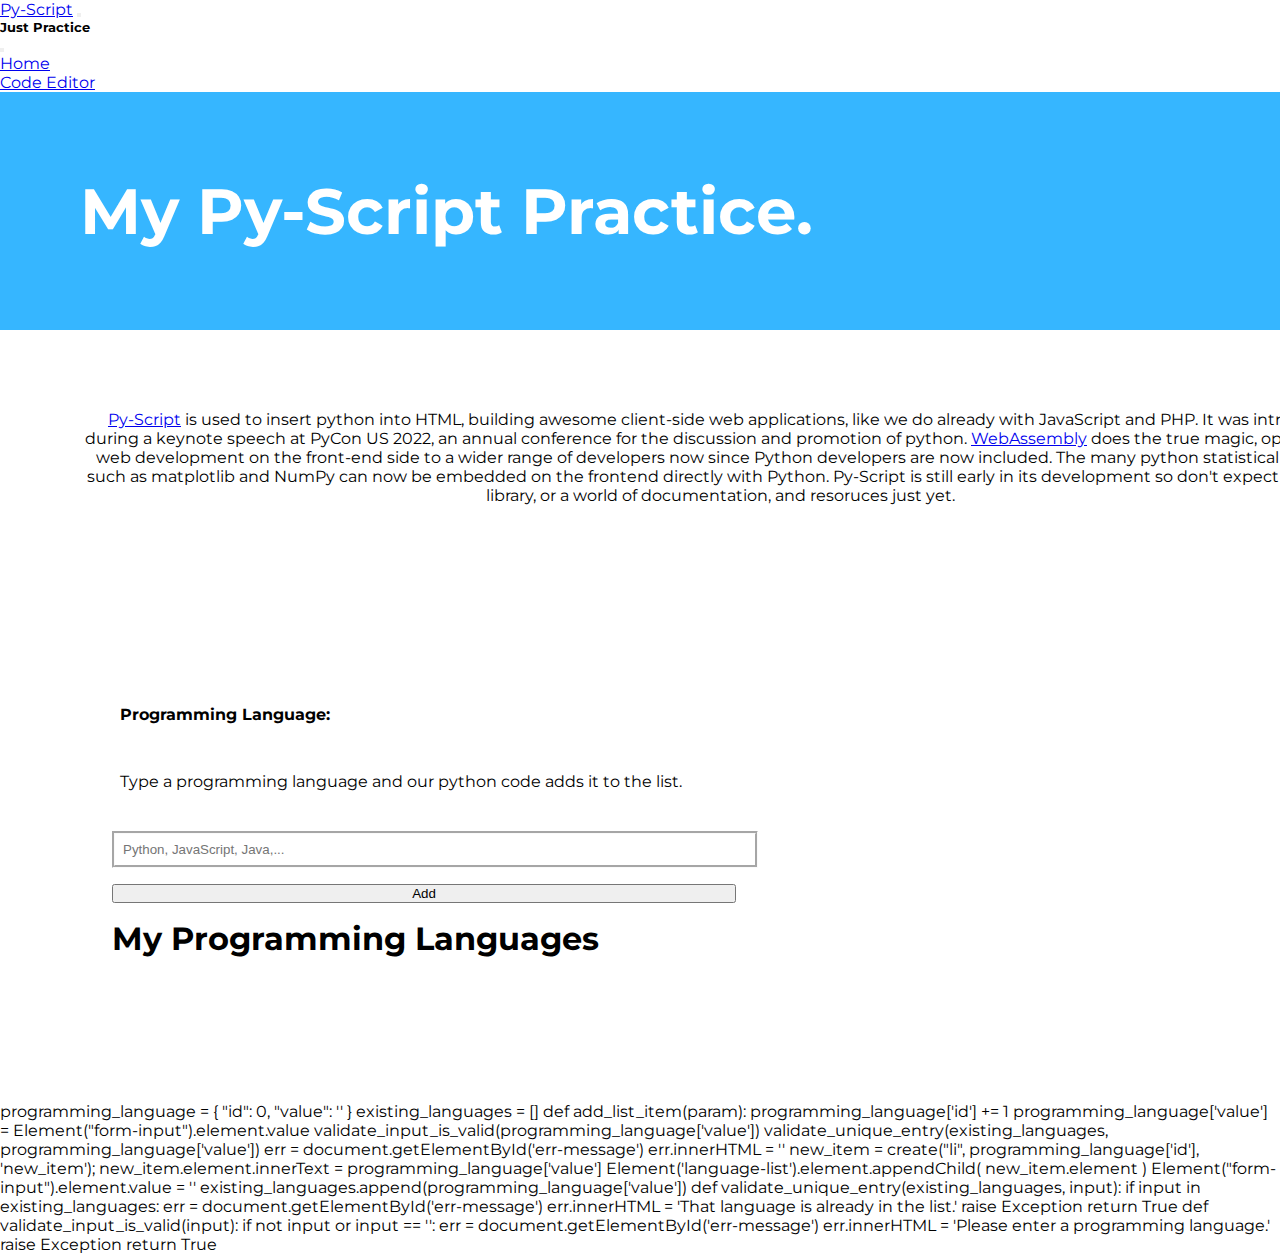
<file: index.htm>
<!DOCTYPE html>
<html lang="en">
<head>
    <meta charset="UTF-8">
    <meta http-equiv="X-UA-Compatible" content="IE=edge">
    <meta name="viewport" content="width=device-width, initial-scale=1.0">
    <link rel="stylesheet" type="text/css" href="styles.css" />
    <link rel="stylesheet" href="https://pyscript.net/alpha/pyscript.css" />
    <script defer src="https://pyscript.net/alpha/pyscript.js"></script>
    <link href="https://cdn.jsdelivr.net/npm/bootstrap@5.1.3/dist/css/bootstrap.min.css" rel="stylesheet" integrity="sha384-1BmE4kWBq78iYhFldvKuhfTAU6auU8tT94WrHftjDbrCEXSU1oBoqyl2QvZ6jIW3" crossorigin="anonymous">
    <title>My Py-Script Practice</title>
</head>
<body>
    <nav class="navbar navbar-light bg-light">
        <div class="container-fluid">
          <a class="navbar-brand" href="index.htm">Py-Script</a>
          <button class="navbar-toggler" type="button" data-bs-toggle="offcanvas" data-bs-target="#offcanvasNavbar" aria-controls="offcanvasNavbar">
            <span class="navbar-toggler-icon"></span>
          </button>
          <div class="offcanvas offcanvas-end" tabindex="-1" id="offcanvasNavbar" aria-labelledby="offcanvasNavbarLabel">
            <div class="offcanvas-header">
              <h5 class="offcanvas-title" id="offcanvasNavbarLabel">Just Practice</h5>
              <button type="button" class="btn-close text-reset" data-bs-dismiss="offcanvas" aria-label="Close"></button>
            </div>
            <div class="offcanvas-body">
              <ul class="navbar-nav justify-content-end flex-grow-1 pe-3">
                <li class="nav-item">
                  <a class="nav-link active" aria-current="page" href="#">Home</a>
                </li>
                <li class="nav-item">
                  <a class="nav-link" href="repl.htm">Code Editor</a>
                </li>
              </ul>
            </div>
          </div>
        </div>
    </nav>
    <div class="hero">
        <div class="container">
            <div class="hero content">
                <h1>
                    My Py-Script Practice.
                    <br>
                    <h4><py-script src="/my_script.py"></py-script></h4>
                </h1>
            </div>
        </div>
    </div>
    <div class="text">
        <div class="container">
            <div class="intro content">
                <p>
                    <a href="https://anaconda.cloud/pyscript-python-in-the-browser" target="_blank">Py-Script</a> is used to insert python into HTML, 
                    building awesome client-side web applications, like we do already with JavaScript and PHP. It was introduce during a keynote speech at PyCon US 2022, an
                    annual conference for the discussion and promotion of python. <a href="https://webassembly.org/" target="_blank">WebAssembly</a> does the true magic, opening up web development on the front-end side to a 
                    wider range of developers now since Python developers are now included. The many python statistical libraries such as matplotlib and NumPy can now be embedded 
                    on the frontend directly with Python. Py-Script is still early in its development so don't expect a perfect library, or a world of documentation, and resoruces just yet.
                </p>
            </div>
        </div>
    </div>
    <div class="practice">
        <div class="container">
            <div class="list content">
                <form id="form" class="form">
                    <label class="form-label form-item" for="language">Programming Language:</label>
                    <legend class="form-item">Type a programming language and our python code adds it to the list.</legend>
                    <div class="err"><span id="err-message"></span></div>
                    <input type="text" id="form-input" name="language" class="form-input form-item" placeholder="Python, JavaScript, Java,...">
                    <button id="checker" class="btn btn-primary" pys-onClick="add_list_item">Add</button>
                </form>
                <div class="heading">
                    <h1>My Programming Languages</h1>
                </div>
                <div class="list">
                    <ul id="language-list">
                        <!-- Programming Languages populated here -->
                    </ul>
                </div>
            </div>
        </div>
    </div>       
    
    <py-script>

programming_language = {
    "id": 0,
    "value": ''
}

existing_languages = []

def add_list_item(param):
    programming_language['id'] += 1
    programming_language['value'] = Element("form-input").element.value
    validate_input_is_valid(programming_language['value'])
    validate_unique_entry(existing_languages, programming_language['value'])
    err = document.getElementById('err-message')
    err.innerHTML = ''
    new_item = create("li", programming_language['id'], 'new_item');
    new_item.element.innerText = programming_language['value']
    Element('language-list').element.appendChild( new_item.element )
    Element("form-input").element.value = ''
    existing_languages.append(programming_language['value'])

def validate_unique_entry(existing_languages, input):
    if input in existing_languages:
        err = document.getElementById('err-message')
        err.innerHTML = 'That language is already in the list.'
        raise Exception
    return True

def validate_input_is_valid(input):
    if not input or input == '':
        err = document.getElementById('err-message')
        err.innerHTML = 'Please enter a programming language.'
        raise Exception
    return True

    </py-script>

    <script src="https://code.jquery.com/jquery-3.6.0.slim.min.js" integrity="sha256-u7e5khyithlIdTpu22PHhENmPcRdFiHRjhAuHcs05RI=" crossorigin="anonymous"></script>
    <script src="https://cdn.jsdelivr.net/npm/bootstrap@5.1.3/dist/js/bootstrap.bundle.min.js" integrity="sha384-ka7Sk0Gln4gmtz2MlQnikT1wXgYsOg+OMhuP+IlRH9sENBO0LRn5q+8nbTov4+1p" crossorigin="anonymous"></script>

    <!-- This prevents the page from reloading on submit. Since we're not dealing with persistent data, we won't see the beauty of Py-Script if it reloads. -->
    <script>
        $('#form').submit(function (element) {
            element.preventDefault();
        });
    </script> 

</body>
</html>
</file>
<file: styles.css>
@import url('https://fonts.googleapis.com/css2?family=Montserrat&display=swap');

* {
    margin: 0;
    padding: 0;
}

html {
    font-family: 'Montserrat', sans-serif;
}

.container {
    display: flex;
    align-items: center;
    width: 100vw;
    padding: 5rem;
}

.content {
    width: 100%;
}

.hero {
    background: #36b6ff;
    width: 100%;
    justify-content: center;
    text-align: left;
    font-size: 2rem;
    font-weight: bold;
}

.hero h1, h4 {
    color: #ffffff;
}

.h4-black {
    color: #000000;
}

.text {
    width: 100%;
}

.intro {
    text-align: center;
}

#err-message {
    color: red;
}

.form {
    display: flex;
    flex-direction: column;
}

.form-item {
    margin: 1rem;
    padding: 0.5rem;
}

.form-label {
    font-weight: bold;
}

.form-input {
    border: #fafafa groove;
    width: 50%;
}

.btn {
    display: block;
    margin-left: 1rem;
    width: 50%;
}

.heading {
    padding: 1rem;
}

.list {
    padding: 1rem;
}

#language-list {
    list-style-type: circle;
}

@media only screen and (max-width: 600px) {
    .heading {
        margin-top: 1rem;
        padding: 0.5rem;
    }

    .form-input, .btn {
        width: 100%;
        margin-left: 0;
    }
}
</file>
